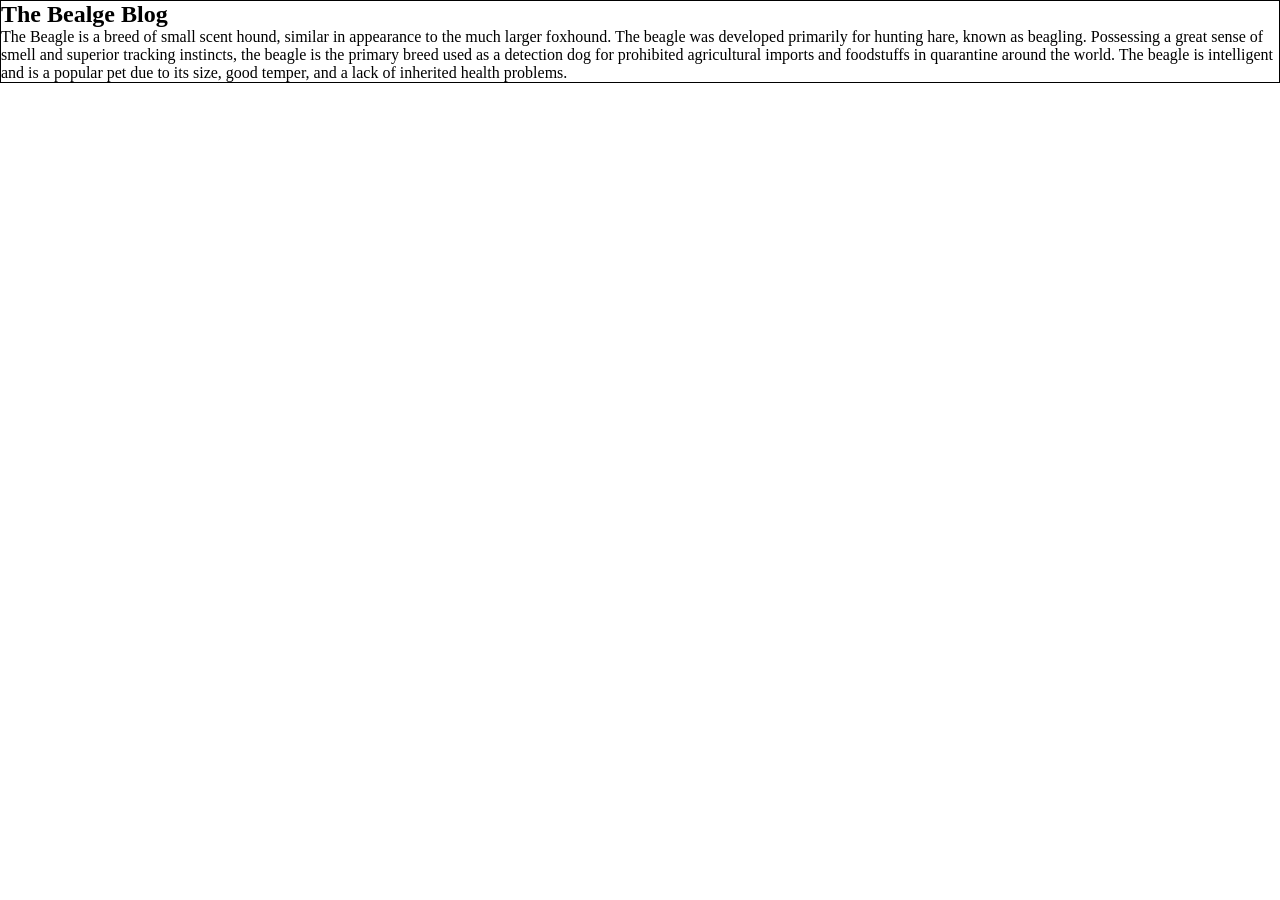
<file: JS-Revision/Project/bealge/index.html>
<!DOCTYPE html>
<html lang="en">
<head>
    <meta charset="UTF-8">
    <meta name="viewport" content="width=device-width, initial-scale=1.0">
    <link rel="stylesheet" href="./style.css">
    <title>Bealge</title>
</head>
<body>
    <main  class="container" >
        <section>
            <h2>The Bealge Blog</h2>

            <p>The Beagle is a breed of small scent hound, similar in appearance to the much larger foxhound. The beagle was developed primarily for hunting hare, known as beagling. Possessing a great sense of smell and superior tracking instincts, the beagle is the primary breed used as a detection dog for prohibited agricultural imports and foodstuffs in quarantine around the world. The beagle is intelligent and is a popular pet due to its size, good temper, and a lack of inherited health problems.</p>
        </section>
        <section></section>
        <section></section>
    </main>
    
  
</body>
</html>
</file>
<file: JS-Revision/Project/bealge/style.css>
*{
    box-sizing: border-box;
    padding: 0;
    margin: 0;
}
.container{
    display: flex;
    justify-content: center;
    align-items: center;
    justify-items: center;
    border: 1px solid black;
    
}
</file>
